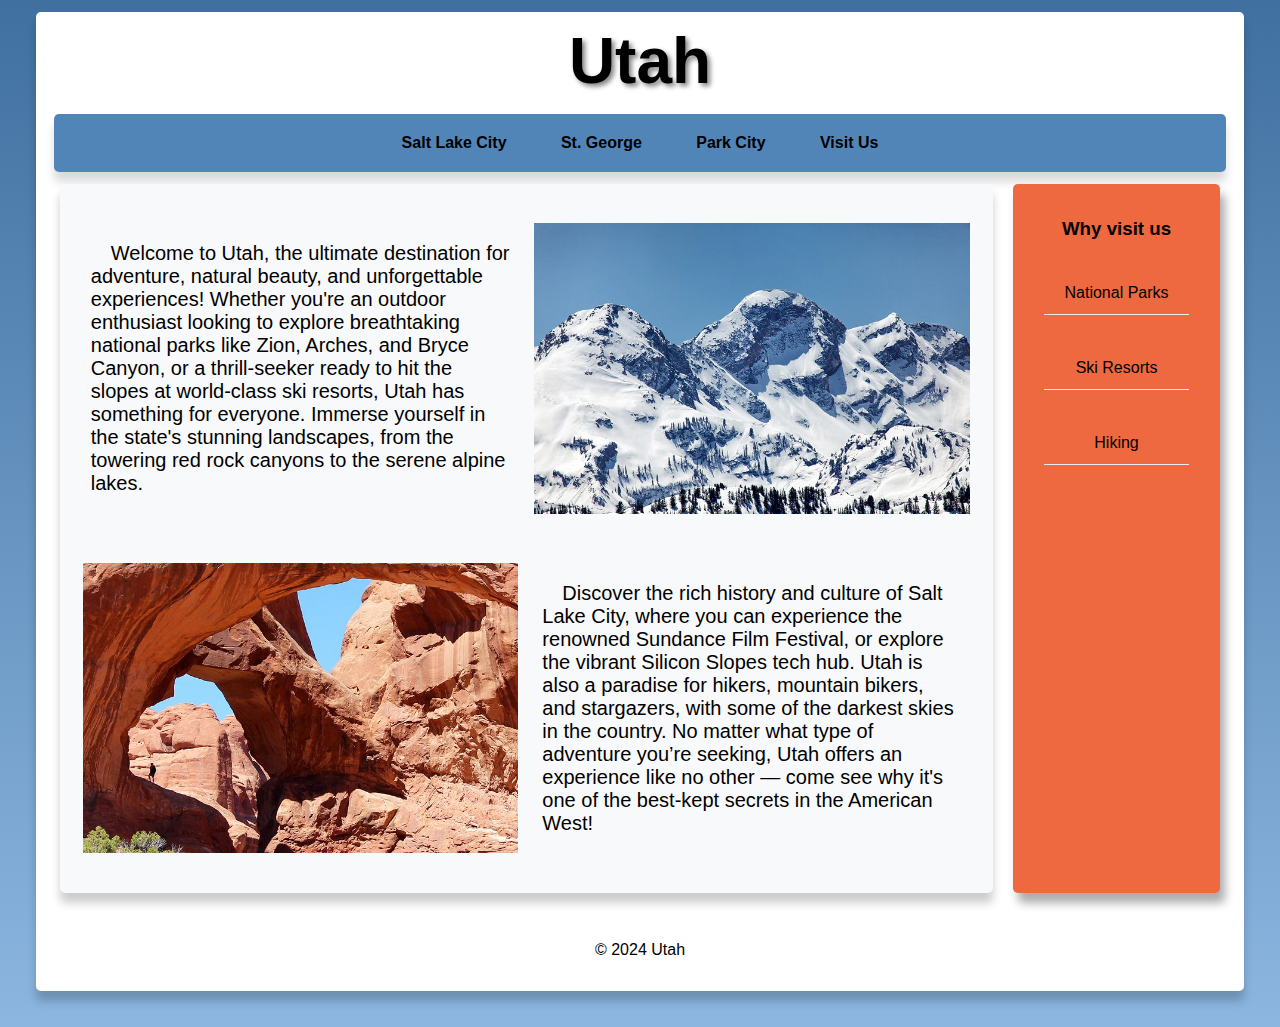
<file: index.html>
<html lang="en">

<head>
    <meta charset="UTF-8">
    <meta name="viewport" content="width=device-width, initial-scale=1.0">
    <title>Utah</title>
    <link rel="stylesheet" href="styles.css">
</head>

<body>
    <div id="wrapper">
        <header>
            <h1><a href="index.html">Utah</a></h1>
        </header>
        <nav>
            <ul>
                <li><a href="slc.html">Salt Lake City</a></li>
                <li><a href="stGeorge.html">St. George</a></li>
                <li><a href="parkCity.html">Park City</a></li>
                <li><a href="visit.html">Visit Us</a></li>
            </ul>
        </nav>

        <main>


            <div class="content">
                <span>
                    <section>
                        <p>
                            &emsp;Welcome to Utah, the ultimate destination for adventure, natural beauty, and
                            unforgettable
                            experiences! Whether you're
                            an outdoor enthusiast looking to explore breathtaking national parks like Zion, Arches, and
                            Bryce Canyon, or a thrill-seeker
                            ready to hit the slopes at world-class ski resorts, Utah has something for everyone. Immerse
                            yourself in the state's stunning
                            landscapes, from the towering red rock canyons to the serene alpine lakes.

                        </p>
                    </section>
                    <img src="images/wasatchMtn.jpg" alt="Wasatch Mountain range covered in snow">
                </span>

                <span>
                    <img src="images/arches.jpg" alt="Utah arches">
                    <section>
                        <p>&emsp;Discover the rich history and culture of Salt Lake City, where you can experience the
                            renowned Sundance Film Festival, or explore the vibrant Silicon
                            Slopes tech hub. Utah is also a paradise for hikers, mountain bikers, and stargazers, with
                            some of the darkest skies in the country. No matter what type of adventure you’re seeking,
                            Utah offers an experience like no other — come see why it's one of the best-kept secrets in
                            the American West!
                        </p>
                    </section>
                </span>
            </div>
            <div class="right">
                <aside>
                    <h3>Why visit us</h3>
                    <ol>
                        <li><a href="visit.html">National Parks</a></li>
                        <li><a href="visit.html">Ski Resorts</a></li>
                        <li><a href="visit.html">Hiking</a></li>
                    </ol>
                </aside>
            </div>
        </main>
        <footer>
            <p>&copy; 2024 Utah</p>
        </footer>
    </div>


</body>

</html>
</file>
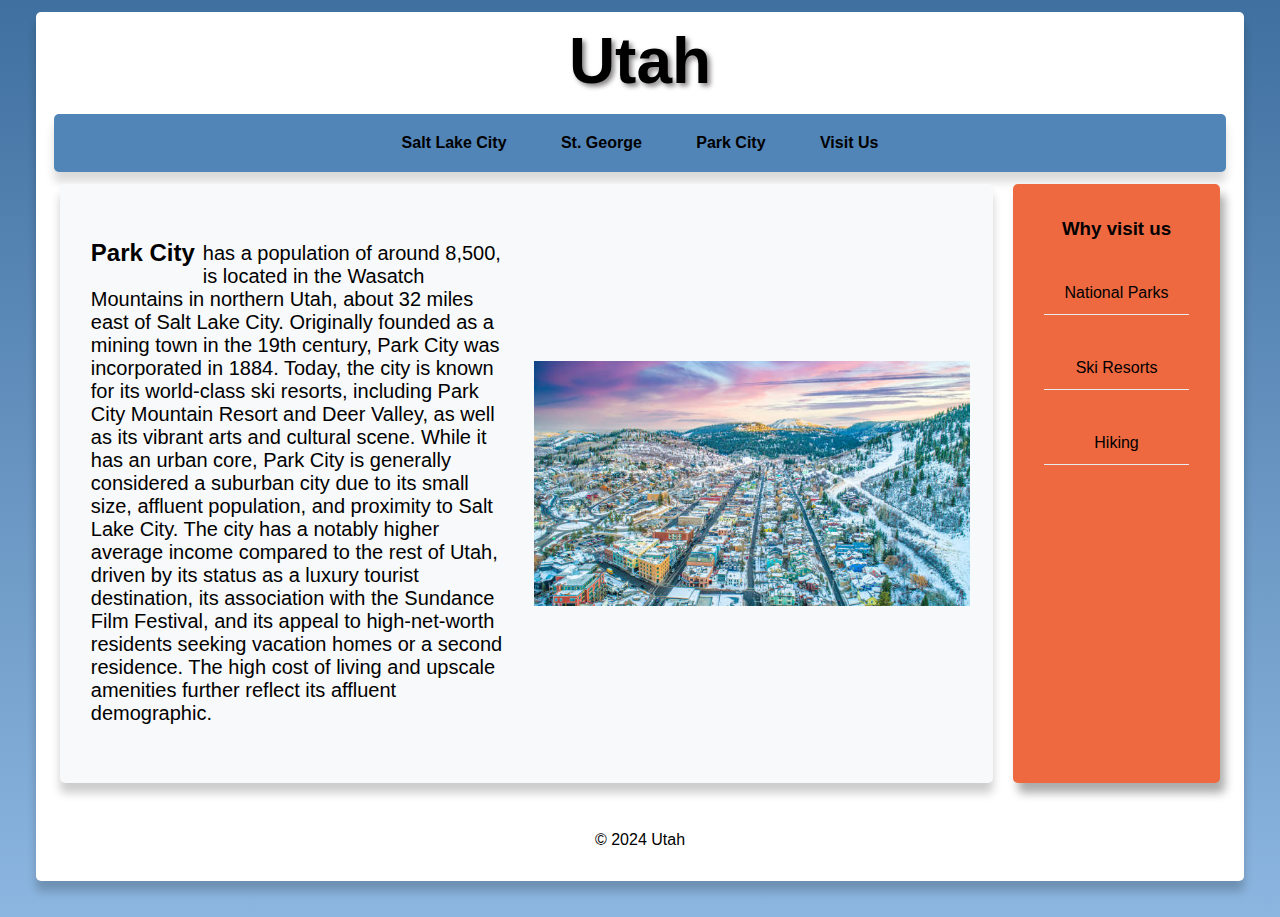
<file: parkCity.html>
<html lang="en">

<head>
    <meta charset="UTF-8">
    <meta name="viewport" content="width=device-width, initial-scale=1.0">
    <title>Utah</title>
    <link rel="stylesheet" href="styles.css">
</head>

<body>
    <div id="wrapper">
        <header>
            <h1><a href="index.html">Utah</a></h1>
        </header>
        <nav>
            <ul>
                <li><a href="slc.html">Salt Lake City</a></li>
                <li><a href="stGeorge.html">St. George</a></li>
                <li><a href="parkCity.html">Park City</a></li>
                <li><a href="visit.html">Visit Us</a></li>
            </ul>
        </nav>

        <main>

            <div class="content">
                <span>
                    <section>
                        <h2>Park City</h2>
                        <p>has a population of around 8,500, is located in the Wasatch Mountains in northern Utah,
                            about 32 miles east of Salt Lake City. Originally founded as a mining town in the 19th
                            century, Park City was
                            incorporated in 1884. Today, the city is known for its world-class ski resorts, including
                            Park City Mountain
                            Resort and Deer Valley, as well as its vibrant arts and cultural scene. While it has an
                            urban core, Park
                            City is generally considered a suburban city due to its small size, affluent population, and
                            proximity to Salt Lake
                            City. The city has a notably higher average income compared to the rest of Utah, driven by
                            its status as a luxury
                            tourist destination, its association with the Sundance Film Festival, and its appeal to
                            high-net-worth residents
                            seeking vacation homes or a second residence. The high cost of living and upscale amenities
                            further reflect its affluent
                            demographic.</p>
                    </section>
                    <img src="images/parkCity.jpg" alt="Park city at night in winter">
                </span>

            </div>
            <div class="right">
                <aside>
                    <h3>Why visit us</h3>
                    <ol>
                        <li><a href="visit.html">National Parks</a></li>
                        <li><a href="visit.html">Ski Resorts</a></li>
                        <li><a href="visit.html">Hiking</a></li>
                    </ol>
                </aside>
            </div>
        </main>
        <footer>
            <p>&copy; 2024 Utah</p>
        </footer>
    </div>


</body>

</html>
</file>
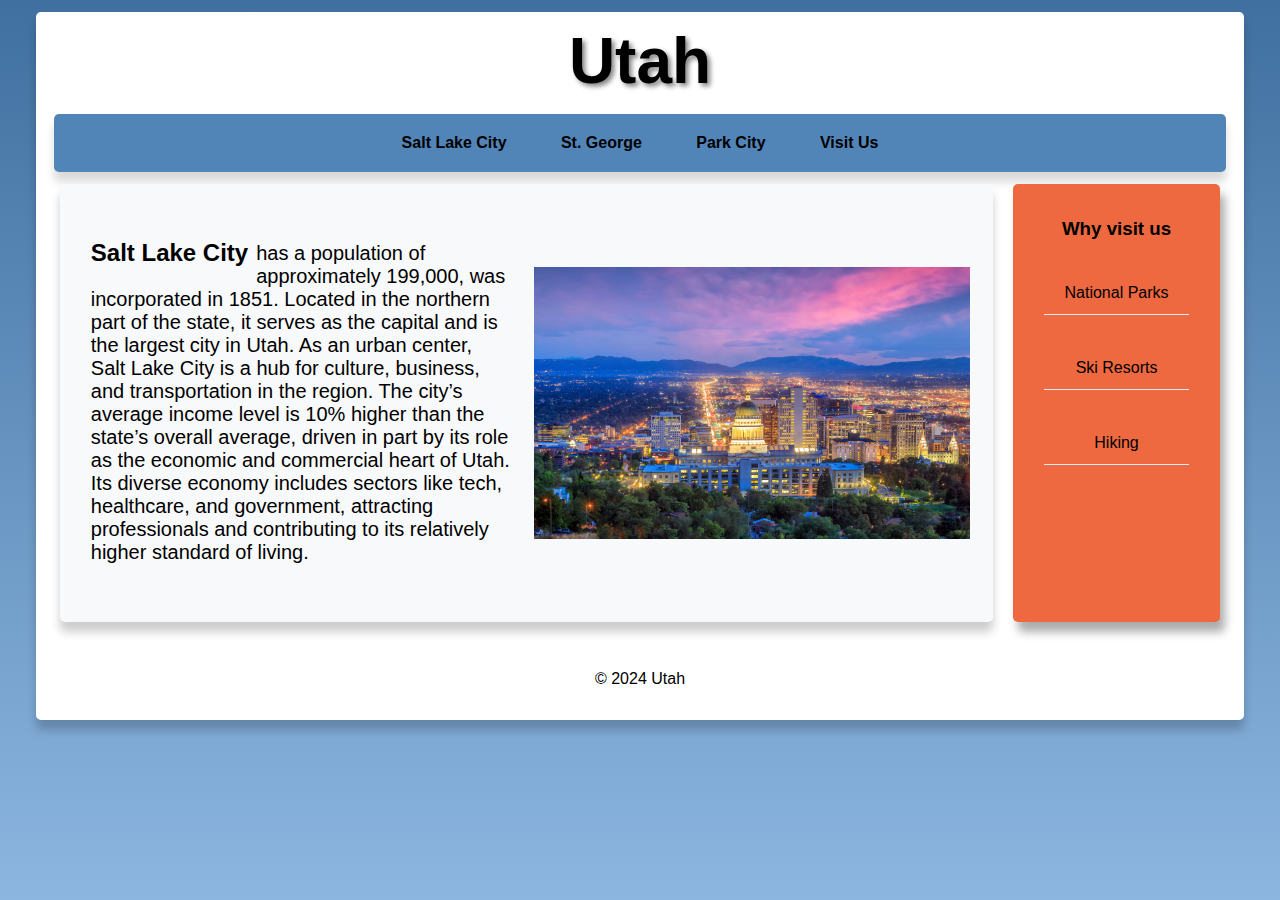
<file: slc.html>
<html lang="en">

<head>
    <meta charset="UTF-8">
    <meta name="viewport" content="width=device-width, initial-scale=1.0">
    <title>Utah</title>
    <link rel="stylesheet" href="styles.css">
</head>

<body>
    <div id="wrapper">
        <header>
            <h1><a href="index.html">Utah</a></h1>
        </header>
        <nav>
            <ul>
                <li><a href="slc.html">Salt Lake City</a></li>
                <li><a href="stGeorge.html">St. George</a></li>
                <li><a href="parkCity.html">Park City</a></li>
                <li><a href="visit.html">Visit Us</a></li>
            </ul>
        </nav>

        <main>


            <div class="content">
                <span>
                    <section>
                        <h2>Salt Lake City</h2>
                        <p>has a population of approximately 199,000, was incorporated in 1851.
                            Located in the northern part of the state, it serves as the capital and is the largest city
                            in Utah.
                            As an urban center, Salt Lake City is a hub for culture, business, and transportation in the
                            region.
                            The city’s average income level is 10% higher than the state’s overall average, driven in
                            part by its role
                            as the economic and commercial heart of Utah. Its diverse economy includes sectors like
                            tech, healthcare,
                            and government, attracting professionals and contributing to its relatively higher standard
                            of living.</p>
                    </section>
                    <img src="images/slc.jpg" alt="Salt Lake city skyline at night">
                </span>

            </div>
            <div class="right">
                <aside>
                    <h3>Why visit us</h3>
                    <ol>
                        <li><a href="visit.html">National Parks</a></li>
                        <li><a href="visit.html">Ski Resorts</a></li>
                        <li><a href="visit.html">Hiking</a></li>
                    </ol>
                </aside>
            </div>
        </main>
        <footer>
            <p>&copy; 2024 Utah</p>
        </footer>
    </div>


</body>

</html>
</file>
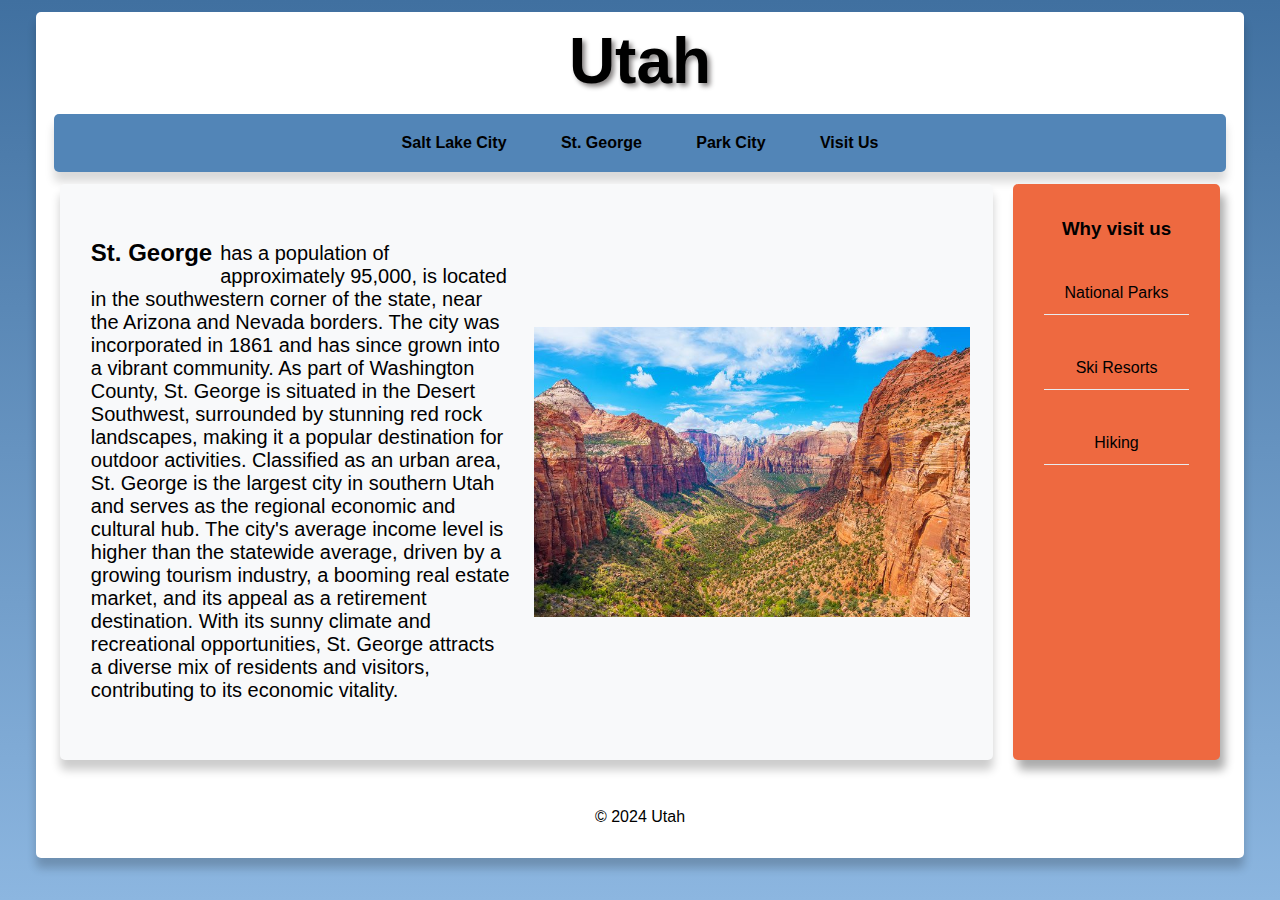
<file: stGeorge.html>
<html lang="en">

<head>
    <meta charset="UTF-8">
    <meta name="viewport" content="width=device-width, initial-scale=1.0">
    <title>Utah</title>
    <link rel="stylesheet" href="styles.css">
</head>

<body>
    <div id="wrapper">
        <header>
            <h1><a href="index.html">Utah</a></h1>
        </header>
        <nav>
            <ul>
                <li><a href="slc.html">Salt Lake City</a></li>
                <li><a href="stGeorge.html">St. George</a></li>
                <li><a href="parkCity.html">Park City</a></li>
                <li><a href="visit.html">Visit Us</a></li>
            </ul>
        </nav>
        <div id="home"></div>
        <main>


            <div class="content">
                <span>
                    <section>
                        <h2>St. George</h2>
                        <p>has a population of approximately 95,000, is located in the southwestern
                            corner of the state, near the Arizona and Nevada borders. The city was incorporated in 1861
                            and has since grown into a vibrant community. As part of Washington County, St. George is
                            situated
                            in the Desert Southwest, surrounded by stunning red rock landscapes, making it a popular
                            destination
                            for outdoor activities. Classified as an urban area, St. George is the largest city in
                            southern Utah
                            and serves as the regional economic and cultural hub. The city's average income level is
                            higher than
                            the statewide average, driven by a growing tourism industry, a booming real estate market,
                            and its
                            appeal as a retirement destination. With its sunny climate and recreational opportunities,
                            St. George
                            attracts a diverse mix of residents and visitors, contributing to its economic vitality.</p>
                    </section>
                    <img src="images/stGeorge.jpg" alt="St. George Utah canyon">
                </span>

            </div>
            <div class="right">
                <aside>
                    <h3>Why visit us</h3>
                    <ol>
                        <li><a href="visit.html">National Parks</a></li>
                        <li><a href="visit.html">Ski Resorts</a></li>
                        <li><a href="visit.html">Hiking</a></li>
                    </ol>
                </aside>
            </div>
        </main>
        <footer>
            <p>&copy; 2024 Utah</p>
        </footer>
    </div>

    
</body>

</html>
</file>
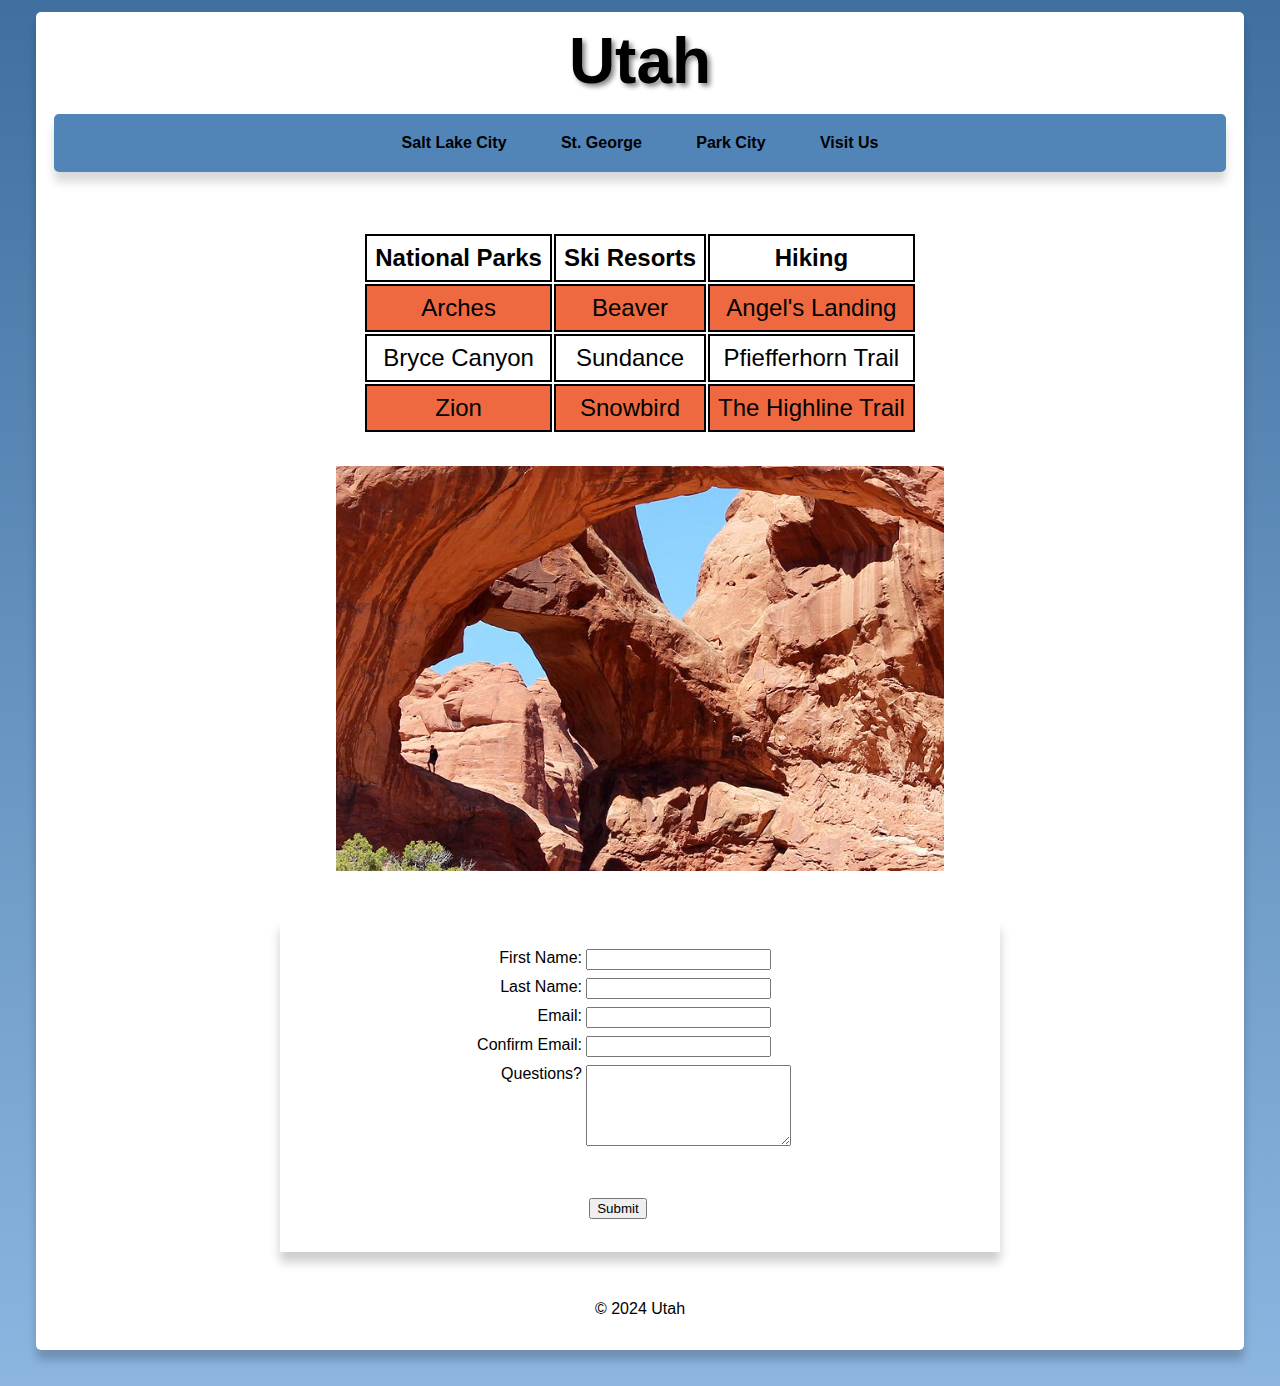
<file: visit.html>
<html lang="en">

<head>
    <meta charset="UTF-8">
    <meta name="viewport" content="width=device-width, initial-scale=1.0">
    <title>Utah</title>
    <link rel="stylesheet" href="styles.css">
</head>

<body>
    <div id="wrapper">
        <header>
            <h1><a href="index.html">Utah</a></h1>
        </header>
        <nav>
            <ul>
                <li><a href="slc.html">Salt Lake City</a></li>
                <li><a href="stGeorge.html">St. George</a></li>
                <li><a href="parkCity.html">Park City</a></li>
                <li><a href="visit.html">Visit Us</a></li>
            </ul>
        </nav>
        <div id="table">
            <div class="visitRow">
            <table>

                <tr>
                    <th>National Parks</th>
                    <th>Ski Resorts</th>
                    <th>Hiking</th>
                </tr>
                <tr>
                    <td><a href="https://www.nps.gov/arch/index.htm" target="_blank">Arches</a></td>
                    <td><a href="https://www.skithebeav.com/"  target="_blank">Beaver</a></td>
                    <td><a href="https://www.nps.gov/zion/planyourvisit/angels-landing-hiking-permits.htm"  target="_blank">Angel's Landing</a></td>
                </tr>
                <tr>
                    <td><a href="https://www.nps.gov/brca/index.htm"  target="_blank">Bryce Canyon</a></td>
                    <td><a href="https://www.sundanceresort.com/"  target="_blank">Sundance</a></td>
                    <td><a href="https://www.utah.com/destinations/cities-towns/salt-lake-city/hiking/pfeifferhorn-trail/"  target="_blank">Pfiefferhorn Trail</a></td>
                </tr>
                <tr>
                    <td><a href="https://www.nps.gov/zion/index.htm"  target="_blank">Zion</a></td>
                    <td><a href="https://www.snowbird.com/"  target="_blank">Snowbird</a></td>
                    <td><a href="https://www.uintahighlinetrail.com/the-trail"  target="_blank">The Highline Trail</a></td>
                </tr>
            </table>
        </div>
        <div class="visitRow">
            <div class="image-wrapper">
            <img id="img" src="images/stGeorge.jpg" alt="St. George Utah canyon">
            </div>
        </div>
        </div>
        <main id="form">

            <form action="Post" id="contact-form">
                <span>
                    <label for="firstName">First Name:</label>
                    <input type="text" id="firstName" required="required">
                </span>
                <span>
                    <label for="lastName">Last Name:</label>
                    <input type="text" id="lastName" required="required">
                </span>
                <span>
                    <label for="email">Email:</label>
                    <input type="email" id="email" required="required">
                </span>
                <span>
                    <label for="emailConf">Confirm Email:</label>
                    <input type="email" id="emailConf" required="required">
                </span>
                <span>
                    <label for="textBox">Questions?</label>
                    <textarea name="textBox" id="textBox" rows="5" cols="23"></textarea>
                </span>
                <p id="feedback"></p>
                <button id ="button" type="submit">Submit</button>
            </form>

        </main>
        <footer id="visitFooter">
            <p>&copy; 2024 Utah</p>
        </footer>
    </div>
    <script src="js/script.js"></script>
</body>

</html>
</file>
<file: styles.css>
/* mobile styles */
*{
    box-sizing: border-box;
}
body{
    margin: 0;
    font-family: Arial, Helvetica, sans-serif;
}
header{
    padding: 0.25rem 0;
    margin: 0 0.75rem;
    background-color: #ffffff;

}

h1 {
    text-align: center;
    font-size: 4rem;
    margin: 0.5rem;
    font-family:'Franklin Gothic Medium', 'Arial Narrow', Arial, sans-serif;
    text-shadow: 3px 3px 5px #848181;
}

nav {
    display: flex;
    justify-content: center;
    width: 100%;
    margin: 0;
    background-color: #5285b7;
    padding: 0.5rem 0;

    font-size: 1rem;
}
nav ul {
    padding: 0;
    margin: 0;
    display: flex;
    align-items: center;
    justify-content: center;

    
}
nav li {
    font-size: 0.9rem;
    font-weight: bolder;
    list-style-type: none;
    margin: 0 0.2rem;
    padding: 0.25rem 0.5rem;
    transition: all 0.3s ease-in-out;
    border-radius: 50px;
}
a{
    text-decoration: none;
    color: black

}
li:hover{
    background-color: #eae9e9;
    border-radius: 50px;
    
}

#wrapper{
    width: 100%;
    
    background-color: #ffffff;
   

}

main {
        
    display: grid;
    grid-template-columns: 1fr;
    grid-template-rows: auto;
    gap: 0.75rem;

    margin: 0rem;
    
}

.content {
   
    background-color: #f8f9fa;
    padding: 0.5rem 0.75rem;
    border-radius: 5px;
   
    margin-bottom: 20px;
    height: 100%;
    justify-content: center;

    
}

.content img {
    width: 100%;
    padding: 1rem 0;
    
}

.content section h2{
    float: left;
    padding: 0 0.5rem 0 0;
    margin: 0;
}
.content section p{
    padding: 0.2rem 0;
    margin: 0;
}

aside {
    background-color: #ee6940;
    height: 100%;
    text-align: center;
    padding: 1rem 0;
   
}

aside ol{
    list-style-type: none;
    padding: 0 1rem;
}
aside li{
    margin: 2rem 0;
    padding: 0.75rem;
    border-bottom: 1px solid #e9ecef;
    transition: all 0.5s ease-in-out;
    
}

footer{
    margin-top: 1rem;
    padding: 1rem 0;
    text-align: center;
    width: 100%
}

#visitFooter{
    position: relative
}

#form{
    display: flex;
    justify-content: center;
    margin: 0 auto;
    width: 20rem;
    padding: 0.5rem 0.5rem 5rem;
    box-shadow: 0 10px 10px rgba(0, 0, 0, 0.20);
}
#form form{
    
    position: relative;
    width: 300px;
    top: 10px;
    right: 30px;
    
    
}
form span{
    padding: 0.25rem 1rem;
    display: inline-flex;
}
span label{
    margin: 0 0.25rem;
    font-size: 0.7rem;
    width: 4.5rem;
    text-align: end;
}
form button{
    margin-top: 2rem;
    position: absolute;
    top: 100%;
    left: 45%
}    

.visitRow{
    display: flex;
    flex-direction: row;
    padding: 1rem 0;
    width: 95%;
    margin: 0 auto;
    justify-content: center;
   
}
.image-wrapper{
    width: 20rem;
    padding: 0 1rem;
}
.image-wrapper img{
    width: 100%;

}
table th, td{
    text-align: center;
    border: 2px solid black;
    font-size: 0.9rem;
    padding: 0.25rem;
}
table tr:nth-of-type(even){
    background-color: #ee6940;
}
#form p{
    text-align: center;
}

/* desktop styles */
@media(min-width: 60rem) { 
    body{
        margin: 0.5rem 0 2rem 0;
        padding: 0.25rem;
        background-image: linear-gradient(to bottom, #4070a0, #8cb6e0); 

    }
    header{
        padding: 0.25rem 0;
        margin: 0 0.75rem;
        background-color: #ffffff;

    }
    h1 {
        text-align: center;
        font-size: 4rem;
        margin: 0.5rem;
        font-family:'Franklin Gothic Medium', 'Arial Narrow', Arial, sans-serif;
        text-shadow: 3px 3px 5px #848181;
    }
    
    nav {
        display: flex;
        justify-content: center;
        width: 97%;
        margin: 0.25rem auto 0.75rem;
        background-color: #5285b7;
        padding: 0.5rem 0;
        box-shadow: 0 10px 10px rgba(0, 0, 0, 0.15);
        border-radius: 5px;
        font-size: 1rem;
    }
    nav ul {
        display: flex;
        align-items: center;
        justify-content: center;
        gap: 1rem;
        
    }
    nav li {
        list-style-type: none;
        font-size: 1rem;
        padding: 0.75rem 1rem;
        transition: all 0.3s ease-in-out;
        border-radius: 50px;
    }
    a{
        text-decoration: none;
        color: black
    
    }
    li:hover{
        background-color: #eae9e9;
        border-radius: 50px;
        
    }
    
    #wrapper{
        width: 95%;
        max-width: 2048px;
        min-width: 60px;
        background-color: #ffffff;
        min-width: 60px;
        box-shadow: 0 10px 10px rgba(0, 0, 0, 0.20);
        margin-left: auto;
        margin-right: auto;
        border-radius: 5px;
    }
    main {
        
        display: grid;
        grid-template-columns: 4fr 1fr;
        grid-template-rows: auto;
        gap: 0.75rem;
        grid-template-areas: "content right";
        margin: 0rem;
        
    }

                        
    .content {
        grid-area: content;
        background-color: #f8f9fa;
        padding: 15px;
        border-radius: 5px;
        box-shadow: 0 10px 10px rgba(0, 0, 0, 0.20);
        margin-bottom: 20px;
        height: 100%;
        margin: 0 0 0 1.5rem;
        align-content: center;
        
    }
    
    .content img {
        width: 50%;

        padding: 0 0.5rem;
        align-self: center;
    }
    .content section{
        padding: 2rem 1rem;
        justify-content: center;
        
    }
    .content section h2{
        float: left;
        padding: 0 0.5rem 0 0;
        margin: 0;
    }
    .content section p{
        padding: 0.2rem 0;
        margin: 0;
        font-size: 1.25rem;
    }
    
    aside {
    
        padding: 15px;
        
        height: 100%;
        border-radius: 5px;
        box-shadow: 5px 10px 10px rgba(0, 0, 0, 0.33);
        margin-bottom: 20px;
        text-align: center;
       
    }
    aside ol{
        list-style-type: none;
        padding: 0 1rem;
    }
    aside li{
        margin: 2rem 0;
        padding: 0.75rem;
        border-bottom: 1px solid #e9ecef;
        transition: all 0.5s ease-in-out;
        
    }
    .right{
        grid-area: right; 
        margin: 0 1.5rem 0 0.5rem;
    }

    footer{
        padding: 1rem 0;
        text-align: center;
        width: 100%
    }
    span{
        display: inline-flex;
        padding: 0.5rem 0;
    }   
    span label{
        width: 10rem;
        font-size: 1rem;
    }
    #form{
       
        width: 45rem;
        padding: 1rem 1rem 5rem;
        
    }
    #form form{
        position: relative;
        top: 10px;
        min-width: 26rem;
    }

    #table{
        display: flex;
        flex-direction: column;
        align-items: center;
        width: 80%;
        margin: 0 auto;
        padding: 2rem 0;
    }
    .visitRow{
        padding: 1rem 0;
     
        justify-items: center;
       
    }
    .image-wrapper{
        width: 40rem;

    }

    table th, td{
        font-size: 1.5rem;
        padding: 0.5rem;
    }




    
}
</file>
